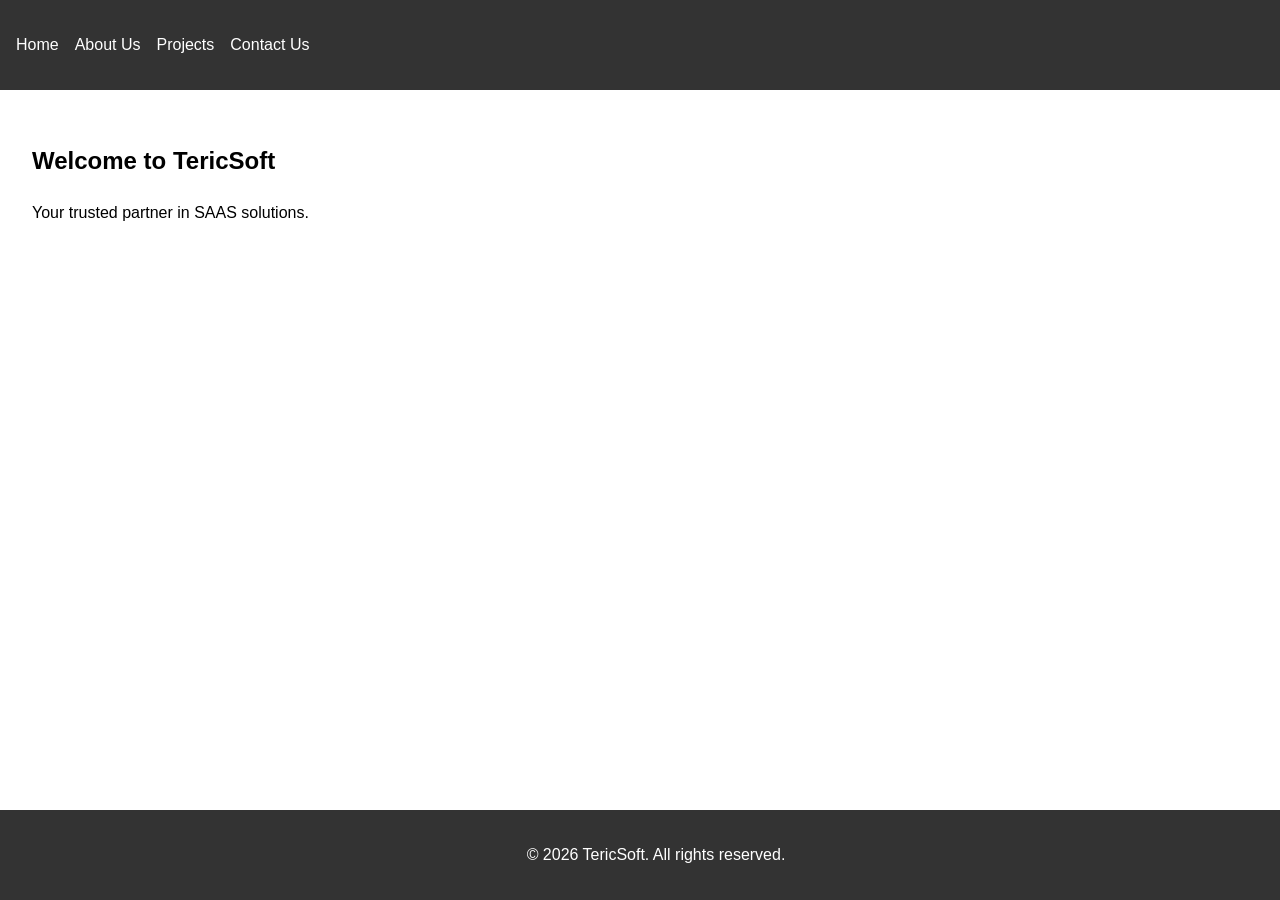
<file: index.html>
<!DOCTYPE html>
<html lang="en">
<head>
    <meta charset="UTF-8">
    <meta name="viewport" content="width=device-width, initial-scale=1.0">
    <title>TericSoft | Home</title>
    <link rel="stylesheet" href="styles.css">
</head>
<body>
    <nav>
        <ul>
            <li><a href="index.html">Home</a></li>
            <li><a href="about.html">About Us</a></li>
            <li><a href="projects.html">Projects</a></li>
            <li><a href="contact.html">Contact Us</a></li>
        </ul>
    </nav>
    <main>
        <section>
            <h1>Welcome to TericSoft</h1>
            <p>Your trusted partner in SAAS solutions.</p>
        </section>
    </main>
    <footer>
        <p>&copy; 2026 TericSoft. All rights reserved.</p>
    </footer>
</body>
</html>
</file>
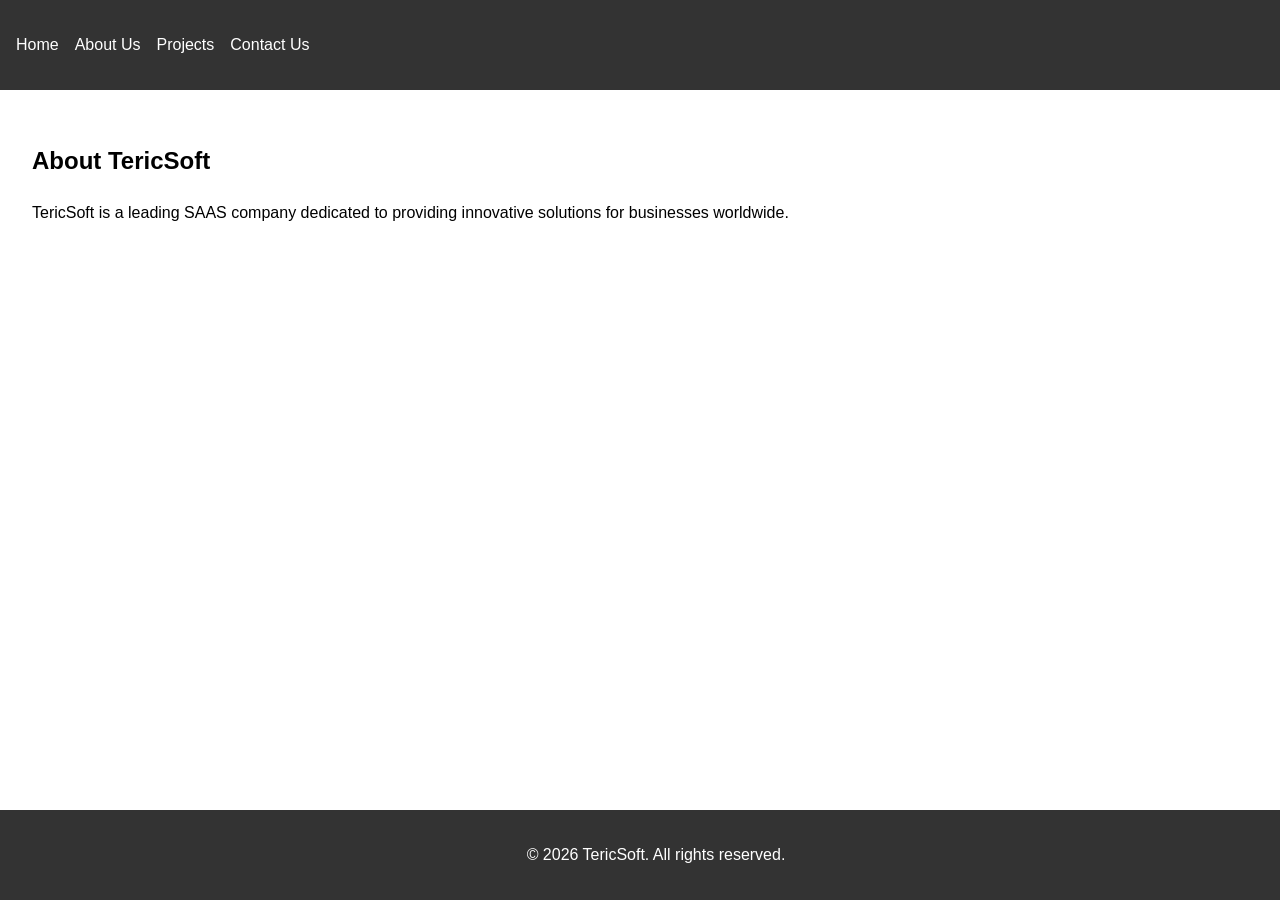
<file: about.html>
<!DOCTYPE html>
<html lang="en">
<head>
    <meta charset="UTF-8">
    <meta name="viewport" content="width=device-width, initial-scale=1.0">
    <title>TericSoft | About Us</title>
    <link rel="stylesheet" href="styles.css">
</head>
<body>
    <nav>
        <ul>
            <li><a href="index.html">Home</a></li>
            <li><a href="about.html">About Us</a></li>
            <li><a href="projects.html">Projects</a></li>
            <li><a href="contact.html">Contact Us</a></li>
        </ul>
    </nav>
    <main>
        <section>
            <h1>About TericSoft</h1>
            <p>TericSoft is a leading SAAS company dedicated to providing innovative solutions for businesses worldwide.</p>
        </section>
    </main>
    <footer>
        <p>&copy; 2026 TericSoft. All rights reserved.</p>
    </footer>
</body>
</html>
</file>
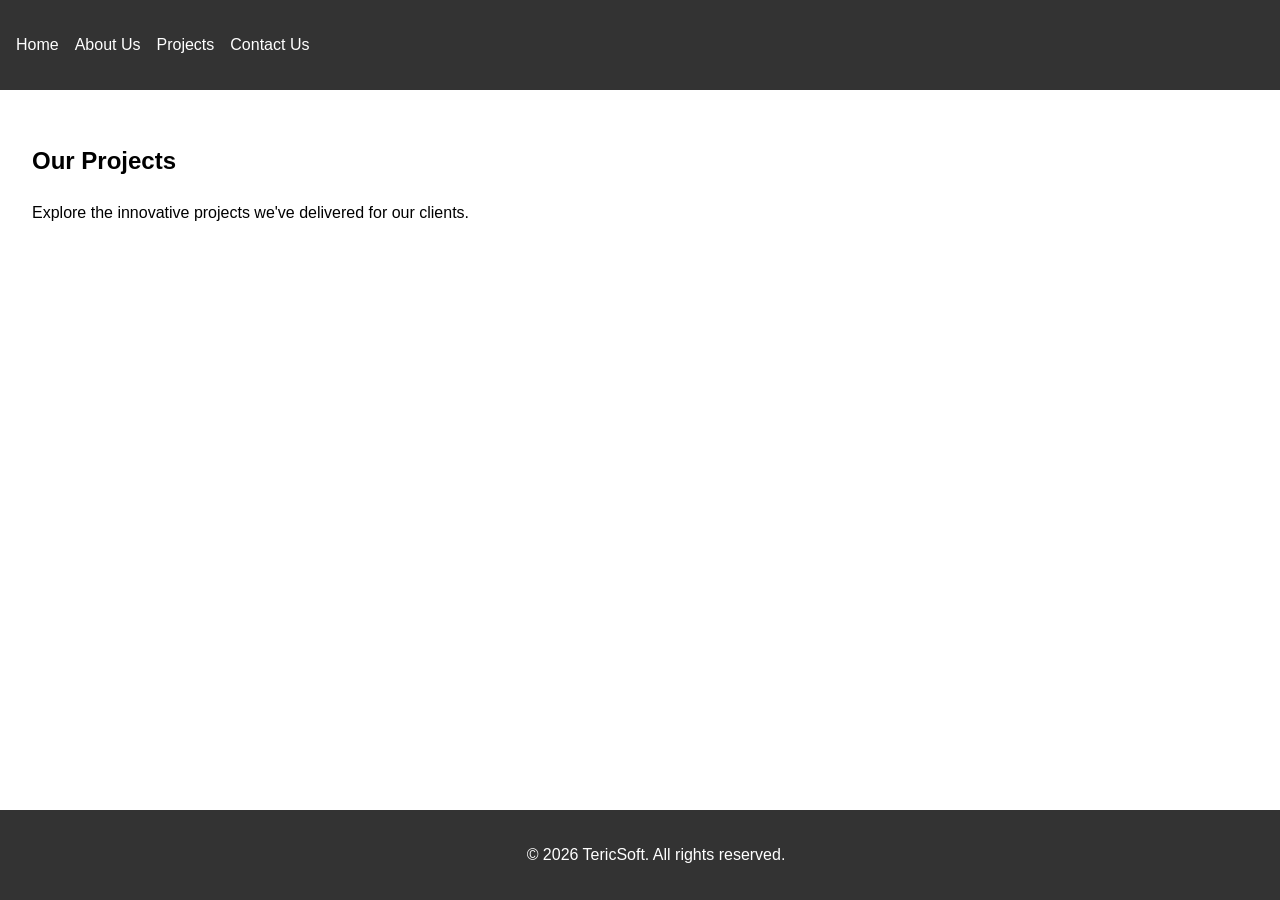
<file: projects.html>
<!DOCTYPE html>
<html lang="en">
<head>
    <meta charset="UTF-8">
    <meta name="viewport" content="width=device-width, initial-scale=1.0">
    <title>TericSoft | Projects</title>
    <link rel="stylesheet" href="styles.css">
</head>
<body>
    <nav>
        <ul>
            <li><a href="index.html">Home</a></li>
            <li><a href="about.html">About Us</a></li>
            <li><a href="projects.html">Projects</a></li>
            <li><a href="contact.html">Contact Us</a></li>
        </ul>
    </nav>
    <main>
        <section>
            <h1>Our Projects</h1>
            <p>Explore the innovative projects we've delivered for our clients.</p>
        </section>
    </main>
    <footer>
        <p>&copy; 2026 TericSoft. All rights reserved.</p>
    </footer>
</body>
</html>
</file>
<file: styles.css>
body {
    font-family: Arial, sans-serif;
    margin: 0;
    padding: 0;
    line-height: 1.6;
}

nav {
    background: #333;
    color: #fff;
    padding: 1rem;
}

nav ul {
    list-style: none;
    padding: 0;
    display: flex;
    gap: 1rem;
}

nav a {
    color: #fff;
    text-decoration: none;
}

main {
    padding: 2rem;
}

footer {
    background: #333;
    color: #fff;
    text-align: center;
    padding: 1rem;
    position: fixed;
    bottom: 0;
    width: 100%;
}
</file>
